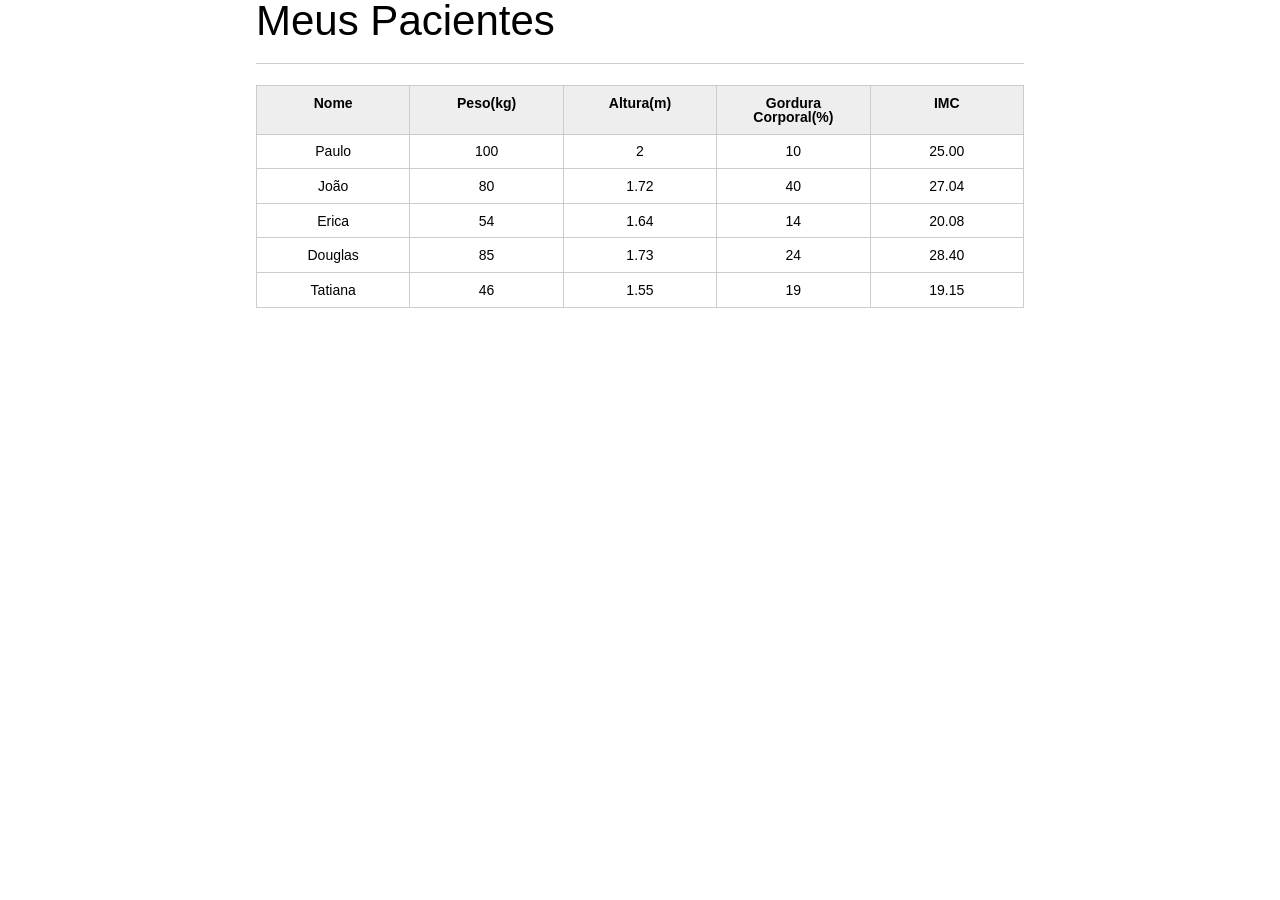
<file: index.html>
<html> 
	<head> 
		<meta charset="UTF-8">
		<title>Aula JS</title>
		<link rel="stylesheet" type="text/css" href="css/reset.css">
		<link rel="stylesheet" type="text/css" href="css/index.css">

		<script src="https://code.jquery.com/jquery-3.6.0.js"></script> 

	</head> 

  <body> 

	<main>
		<section class="container">
			<h2 class="titulo-menu">Clientes </h2>
			<table>
				<thead>
					<tr>
						<th>Nome</th>
						<th>Peso(kg)</th>
						<th>Altura(m)</th>
						<th>Gordura Corporal(%)</th>
						<th>IMC</th>
					</tr>
				</thead>
				<tbody id="tabela-pacientes">
					<tr class="paciente" id="primeiro-paciente">
						<td class="info-nome">Paulo</td>
						<td class="info-peso">100</td>
						<td class="info-altura">2</td>
						<td class="info-gordura">10</td>
						<td class="info-imc">0</td>
					</tr>
	
					<tr class="paciente" >
						<td class="info-nome">João</td>
						<td class="info-peso">80</td>
						<td class="info-altura">1.72</td>
						<td class="info-gordura">40</td>
						<td class="info-imc">0</td>
					</tr>
	
					<tr class="paciente" >
						<td class="info-nome">Erica</td>
						<td class="info-peso">54</td>
						<td class="info-altura">1.64</td>
						<td class="info-gordura">14</td>
						<td class="info-imc">0</td>
					</tr>
	
					<tr class="paciente">
						<td class="info-nome">Douglas</td>
						<td class="info-peso">85</td>
						<td class="info-altura">1.73</td>
						<td class="info-gordura">24</td>
						<td class="info-imc">0</td>
					</tr>
					<tr class="paciente" >
						<td class="info-nome">Tatiana</td>
						<td class="info-peso">46</td>
						<td class="info-altura">1.55</td>
						<td class="info-gordura">19</td>
						<td class="info-imc">0</td>
					</tr>
				</tbody>
			</table>
	
		</section>
	</main>

	<script src="js/script.js"></script>

  </body> 
</html>
</file>
<file: css/index.css>
*{
	box-sizing: border-box;
 }

body{
	font-family: "Helvetica Neue", "Helvetica", Helvetica, Arial, sans-serif;
	font-size: 14px;
}

header{
	background-color: #333;
	height: 3em;
	color: #FFF;
	margin-bottom: 1em;
}

header h1{
	font-size: 2em;
	display:inline-block;
	vertical-align:	middle;
}
header h2{
	font-size: 2em;
	display:inline-block;
	vertical-align:	middle;
}

header .container:before{
	content: '';
	display:inline-block;
	height: 100%;
	vertical-align:	middle;
}

.container{
	width: 60%;
	height: 100%;
	margin: 0 auto;
}

section{
	margin: 2em 0;
	overflow: hidden;
}

section h2{
	font-size: 3em;
	display: block;
	padding-bottom: .5em;
	border-bottom: 1px solid #ccc;
	margin-bottom: .5em;
}

table{
	width: 100%;
	margin-bottom : .5em;
    table-layout: fixed;

}

td, th {
	padding: .7em;
	margin: 0;
	border: 1px solid #ccc;
	text-align: center;
}

th{
	font-weight: bold;
	background-color: #EEE;
}

label{
	color: #555;
	display: block;
	margin-bottom: .2em;
}

.campo{
	margin: 0;
	padding-bottom: 1em;
	width: 100%;
	border: 1px solid #ccc;
	padding: .7em;
	width: 100%;
}

.campo-medio{
	display: inline-block;
	padding-right: .5em;
}

.grupo{
	width: 32%;
	display: inline-block;
	padding: 10px 0px;
}

button{
	padding: .5em 2em;
	border: 0;
	border-bottom: 3px solid;
	font-size: 1.2em;
	cursor: pointer;
	margin: 0;
	margin-top: -3px;
	color: #fff;
	background-color:#0c8cd3;
	border-color: #04324c;
	width: 20%;
    display: block;
    clear: both;
    margin: 10px 0px;

}

button:active{
	margin-top:0px;
	border: 0;
}

button[disabled=disabled], button:disabled {
    background-color: gray;
	border-color: darkgray;

}

.adicionar-paciente{
    margin-top: 30px;
}

.campo-invalido{
	border: 1px solid red;
}

/* CONTROLE */

.dado-invalido {
	background-color: rgb(206, 22, 22);
	color: #fff;
}
</file>
